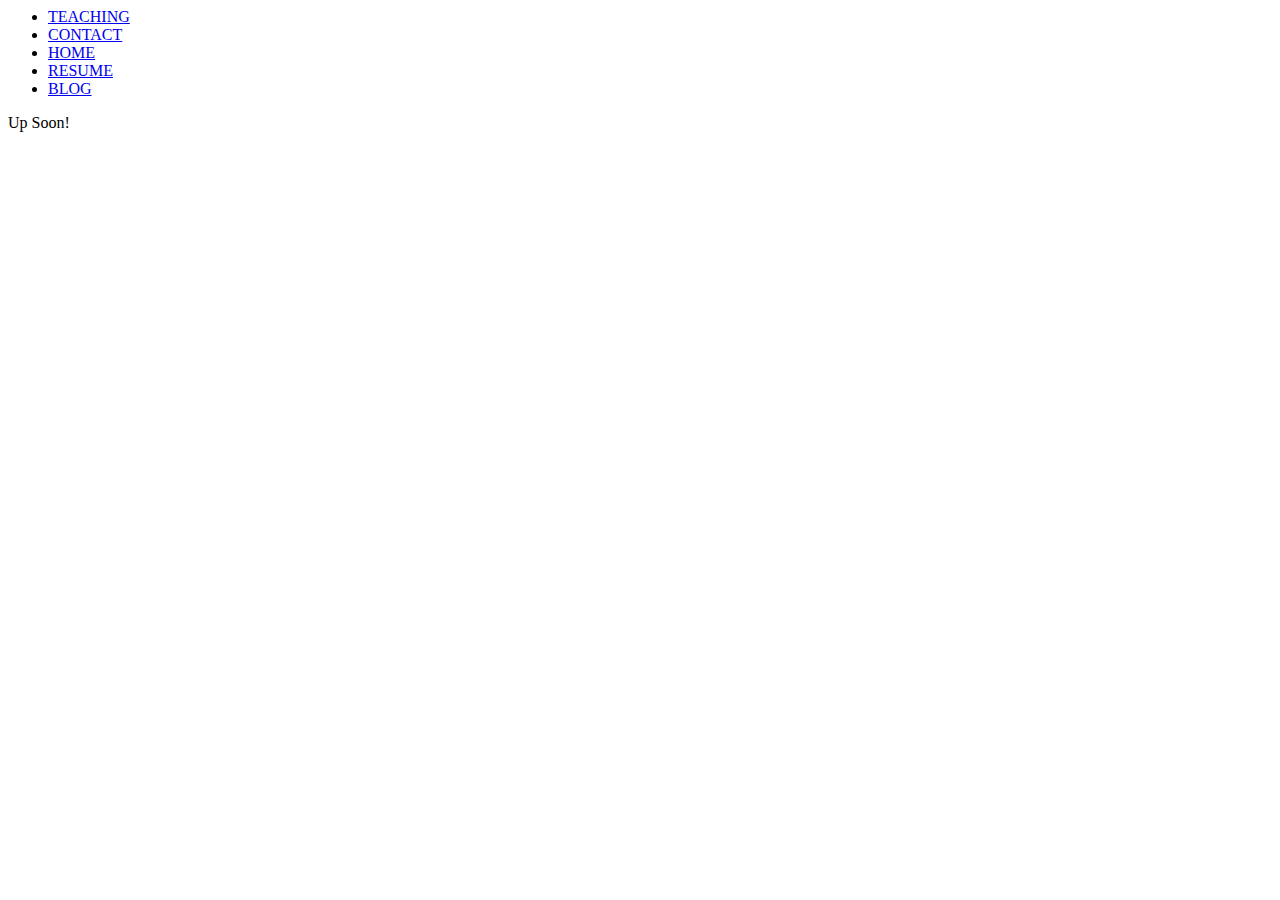
<file: HTML/blog.html>
<html>
    <head>
        <title> Blog | Andrew Y. Chen</title>
    </head>
    <body>
        <ul id = "nav-bar">
            <li><a href="teaching.html"> TEACHING </a></li>
            <li><a href="contact.html"> CONTACT </a></li>
            <li><a href="../index.html"> HOME </a></li>
            <li><a href="../resources/pdfs/Curriculum Vitae.pdf"> RESUME </a></li>
            <li><a href="blog.html"> BLOG </a></li>
        </ul>
        <p> Up Soon! </p>
    </body>
</html>
</file>
